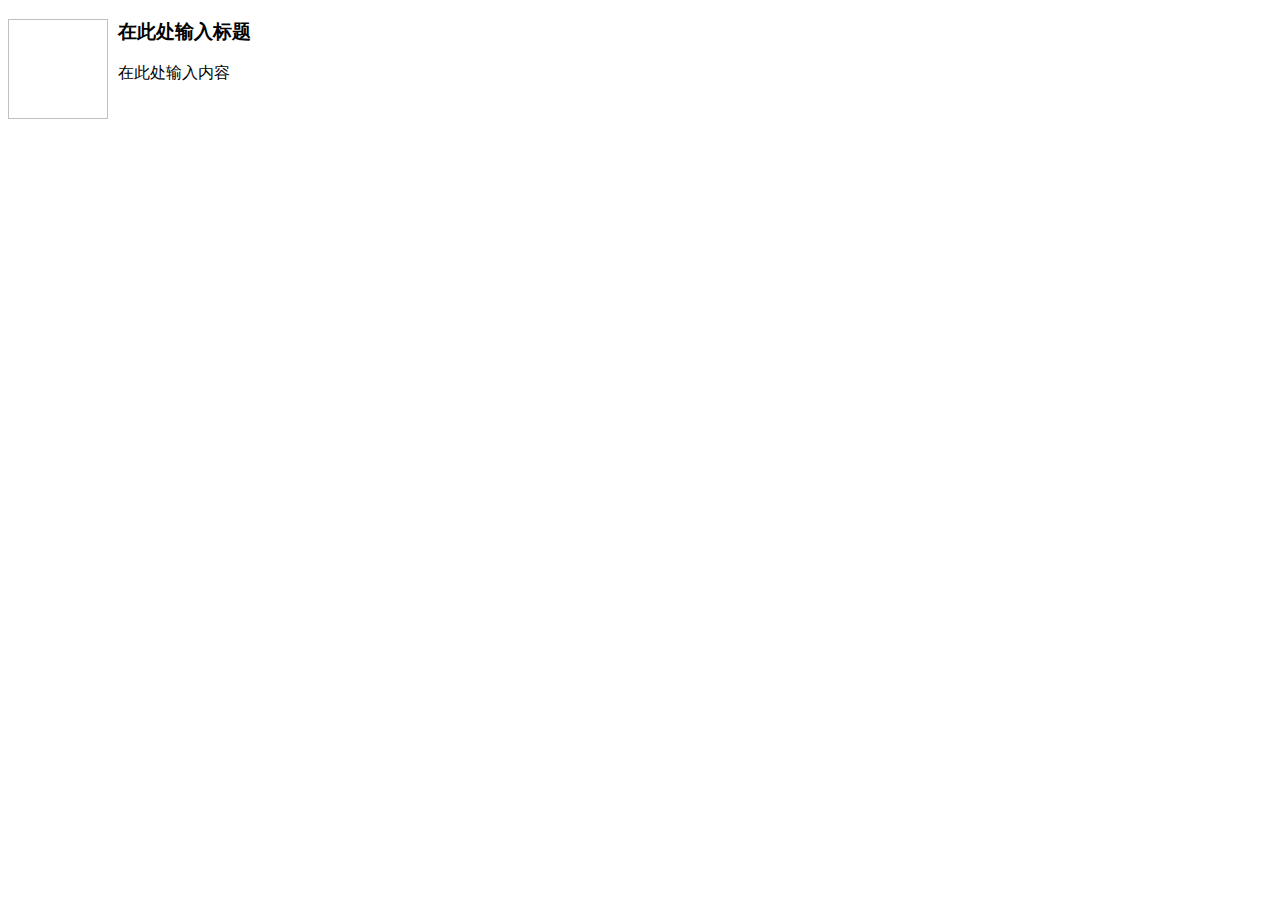
<file: static/js/editor/kindeditor-4.1.10/plugins/template/html/1.html>
<!doctype html>
<html>
<head>
	<meta charset="utf-8" />
</head>
<body>
	<h3>
		<img align="left" height="100" style="margin-right: 10px" width="100" />在此处输入标题
	</h3>
	<p>
		在此处输入内容
	</p>
</body>
</html>
</file>
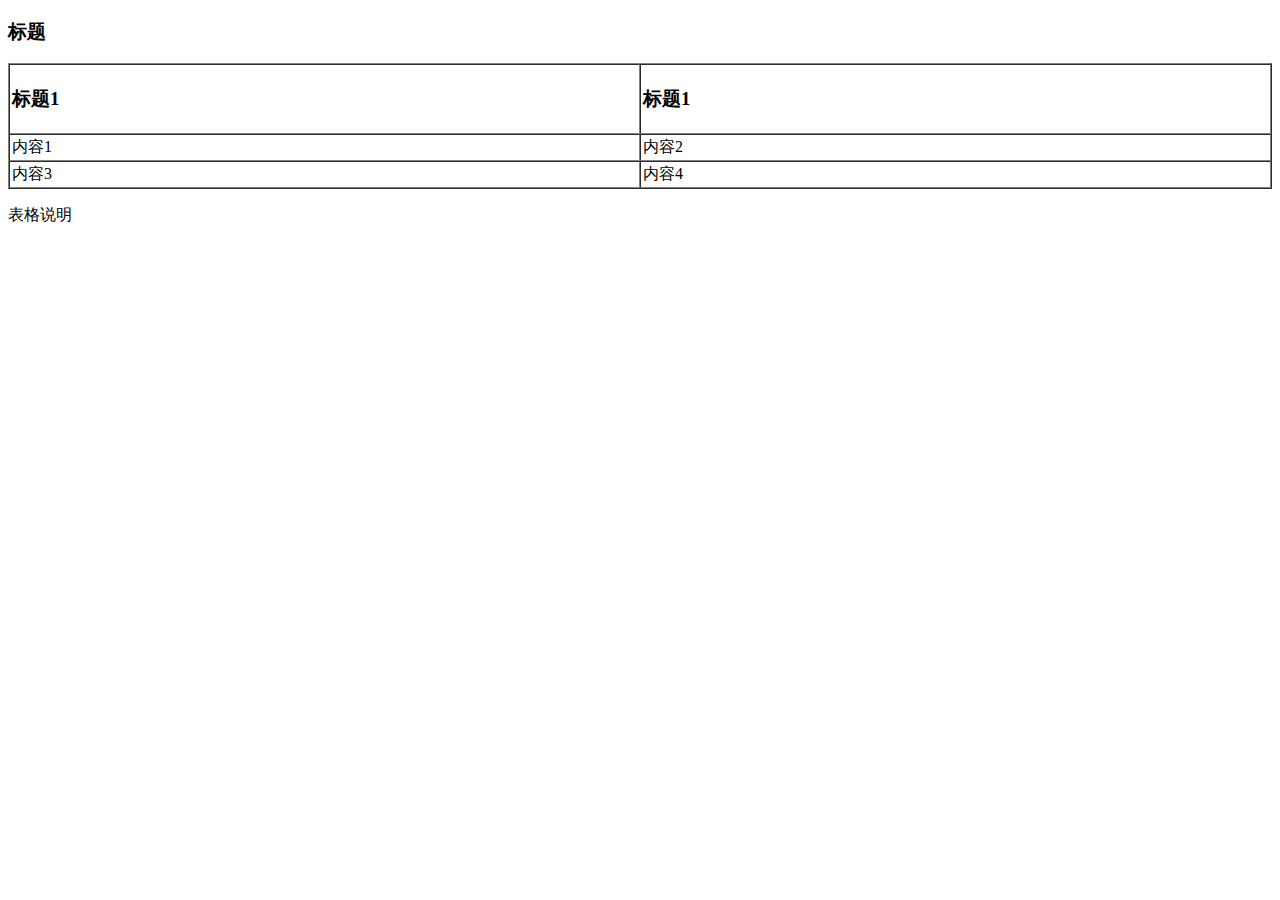
<file: static/js/editor/kindeditor-4.1.10/plugins/template/html/2.html>
<!doctype html>
<html>
<head>
	<meta charset="utf-8" />
</head>
<body>
	<h3>
		标题
	</h3>
	<table style="width:100%;" cellpadding="2" cellspacing="0" border="1">
		<tbody>
			<tr>
				<td>
					<h3>标题1</h3>
				</td>
				<td>
					<h3>标题1</h3>
				</td>
			</tr>
			<tr>
				<td>
					内容1
				</td>
				<td>
					内容2
				</td>
			</tr>
			<tr>
				<td>
					内容3
				</td>
				<td>
					内容4
				</td>
			</tr>
		</tbody>
	</table>
	<p>
		表格说明
	</p>
</body>
</html>
</file>
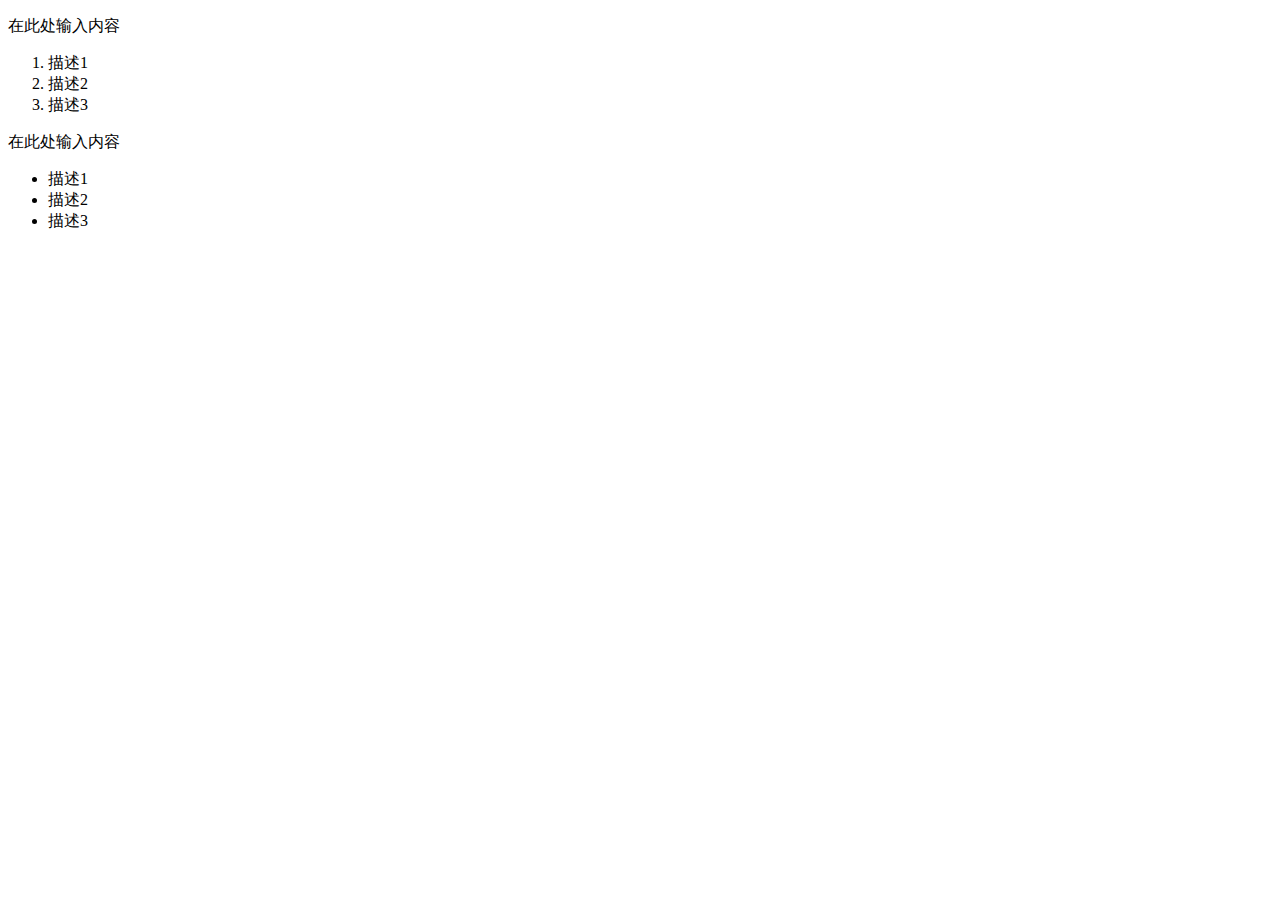
<file: static/js/editor/kindeditor-4.1.10/plugins/template/html/3.html>
<!doctype html>
<html>
<head>
	<meta charset="utf-8" />
</head>
<body>
	<p>
		在此处输入内容
	</p>
	<ol>
		<li>
			描述1
		</li>
		<li>
			描述2
		</li>
		<li>
			描述3
		</li>
	</ol>
	<p>
		在此处输入内容
	</p>
	<ul>
		<li>
			描述1
		</li>
		<li>
			描述2
		</li>
		<li>
			描述3
		</li>
	</ul>
</body>
</html>
</file>
